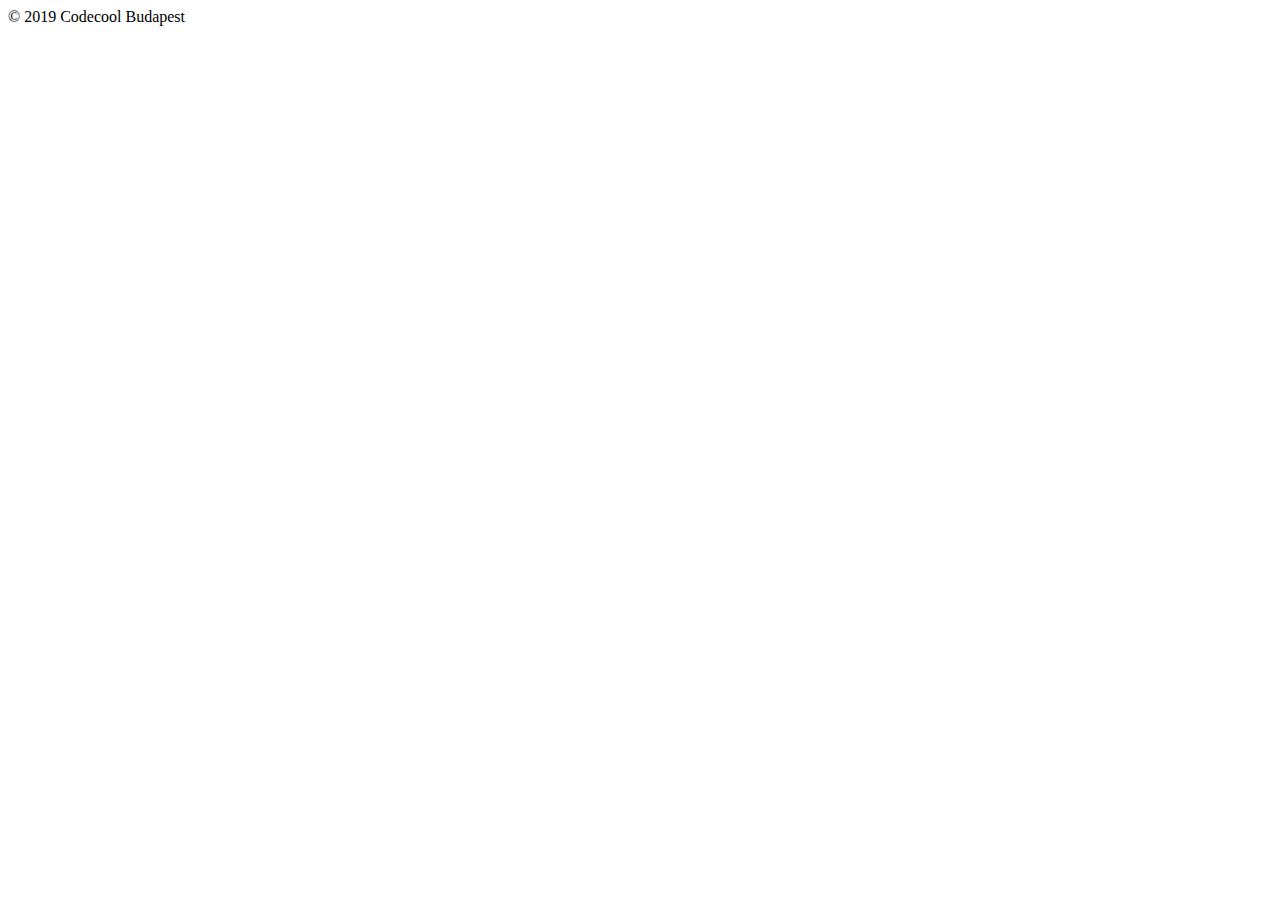
<file: src/main/webapp/templates/footer.html>
<!doctype html>
<html lang="en" xmlns="http://www.w3.org/1999/xhtml" xmlns:th="http://www.thymeleaf.org">
<body>

<div th:fragment="copy">
    <div class="card">
        <div class="card-body">
            &copy; 2019 Codecool Budapest
        </div>
    </div>
</div>

</body>
</html>
</file>
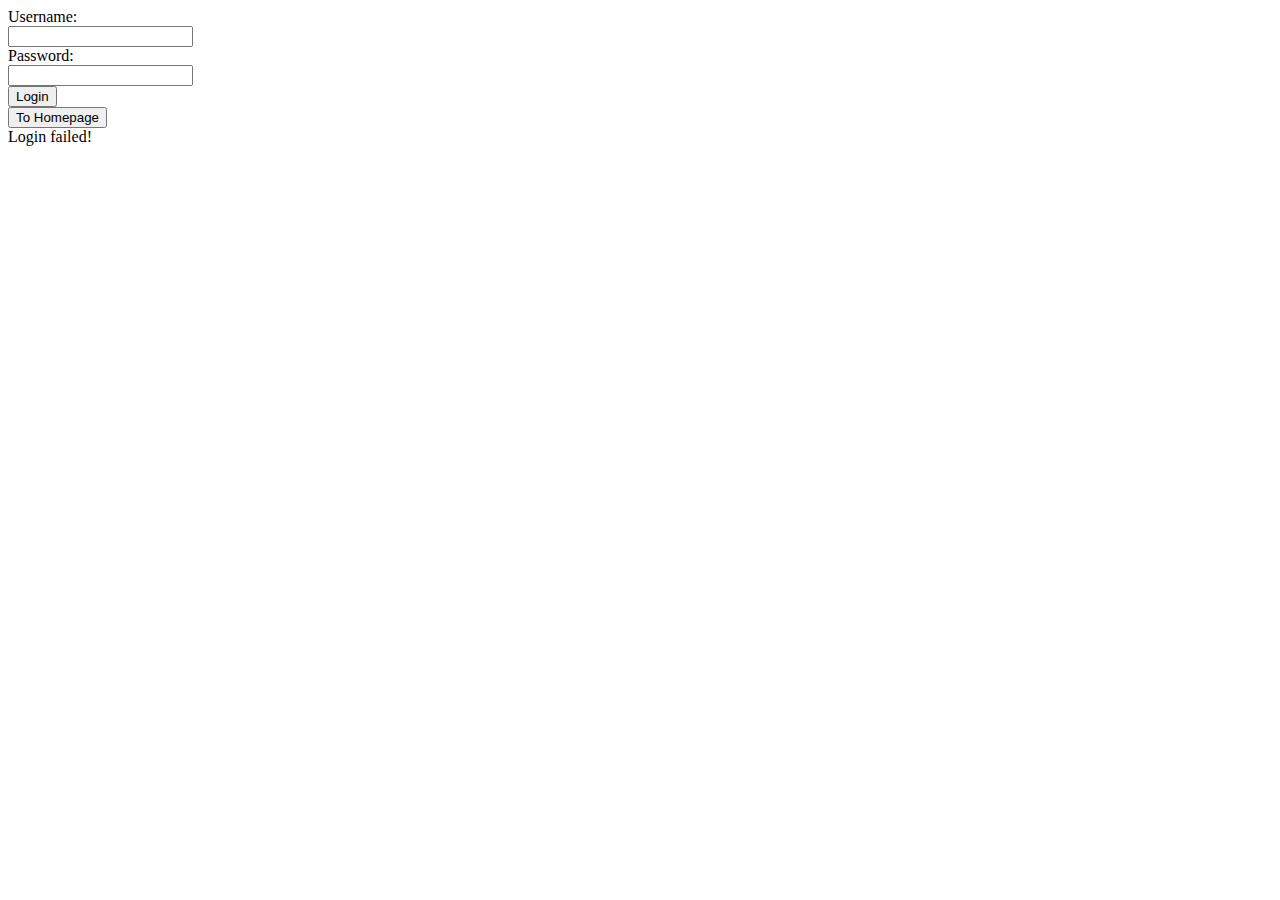
<file: src/main/webapp/templates/login/login.html>
<!DOCTYPE html>
<html lang="en" xmlns="http://www.w3.org/1999/xhtml" xmlns:th="http://www.thymeleaf.org">
<head>
    <meta charset="UTF-8">
    <title>Title</title>
</head>
<body>
    <div>
        <form action="/login" method="post">
            <label for="user-name">Username:</label><br>
            <input type="text" id="user-name" name="user-name"><br>
            <label for="user-password">Password:</label><br>
            <input type="password" id="user-password" name="user-password"><br>
            <input type="submit" value="Login">
        </form>
        <input type="button" value="To Homepage" onclick="location.href = '/'">
    </div>
    <div th:if="${failed != null && failed == true}">
        Login failed!
    </div>
</body>
</html>
</file>
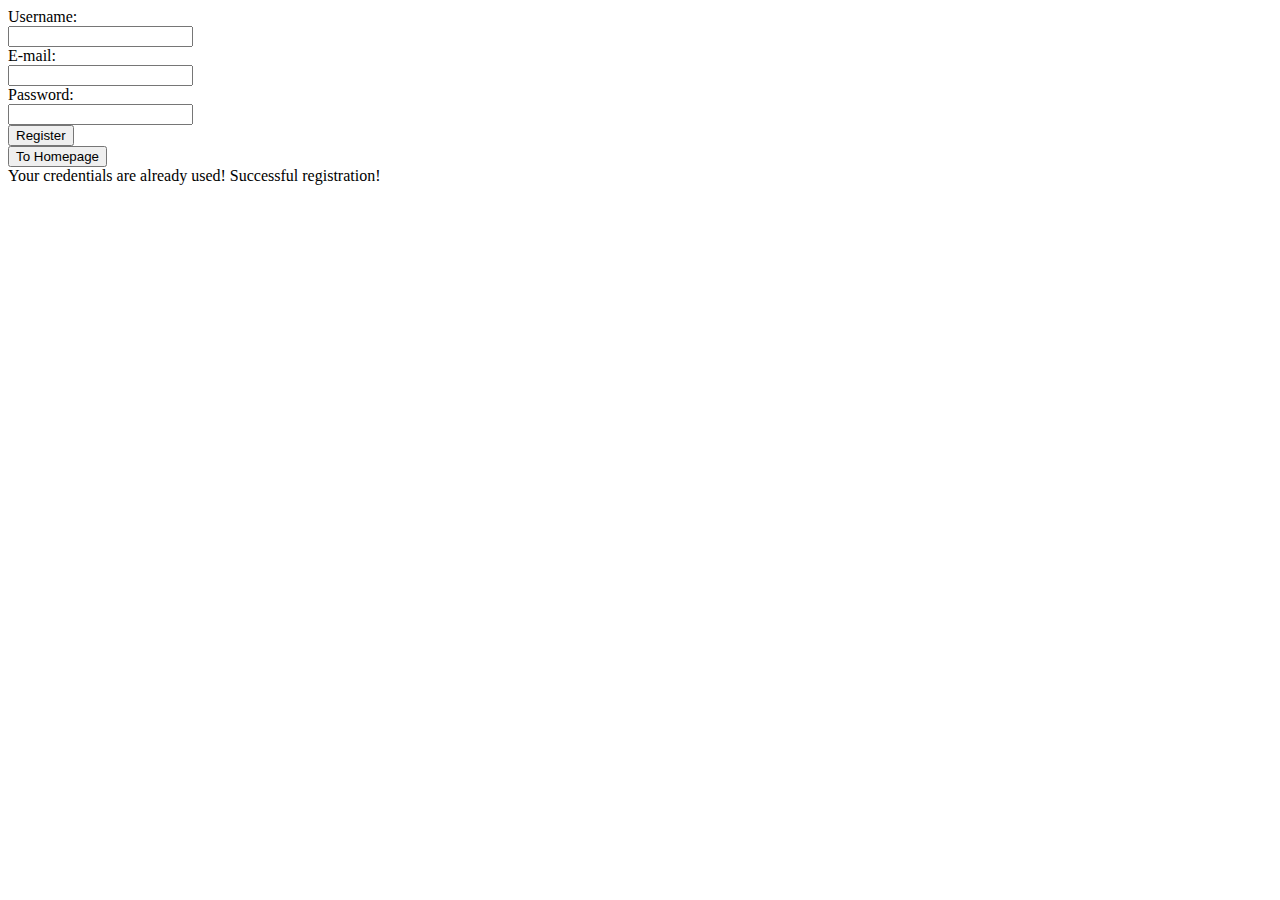
<file: src/main/webapp/templates/registration/registration.html>
<!DOCTYPE html>
<html lang="en" xmlns="http://www.w3.org/1999/xhtml" xmlns:th="http://www.thymeleaf.org">
<head>
    <meta charset="UTF-8">
    <title>Codecool Shop</title>
</head>
<body>
    <form action="/registration" method="post">
        <label for="user-name">Username: </label><br>
        <input type="text" id="user-name" name="user-name"><br>
        <label for="user-email">E-mail: </label><br>
        <input type="email" id="user-email" name="user-email"><br>
        <label for="user-password">Password: </label><br>
        <input type="password" id="user-password" name="user-password"><br>
        <input type="submit" value="Register">
    </form>
    <input type="button" id="to-homepage" onclick="location.href = '/'" value="To Homepage">
    <div id="registration-confirmation">
        <span th:if="${failed == true}">Your credentials are already used!</span>
        <span th:if="${failed == false}">Successful registration!</span>
    </div>
</body>
</html>
</file>
